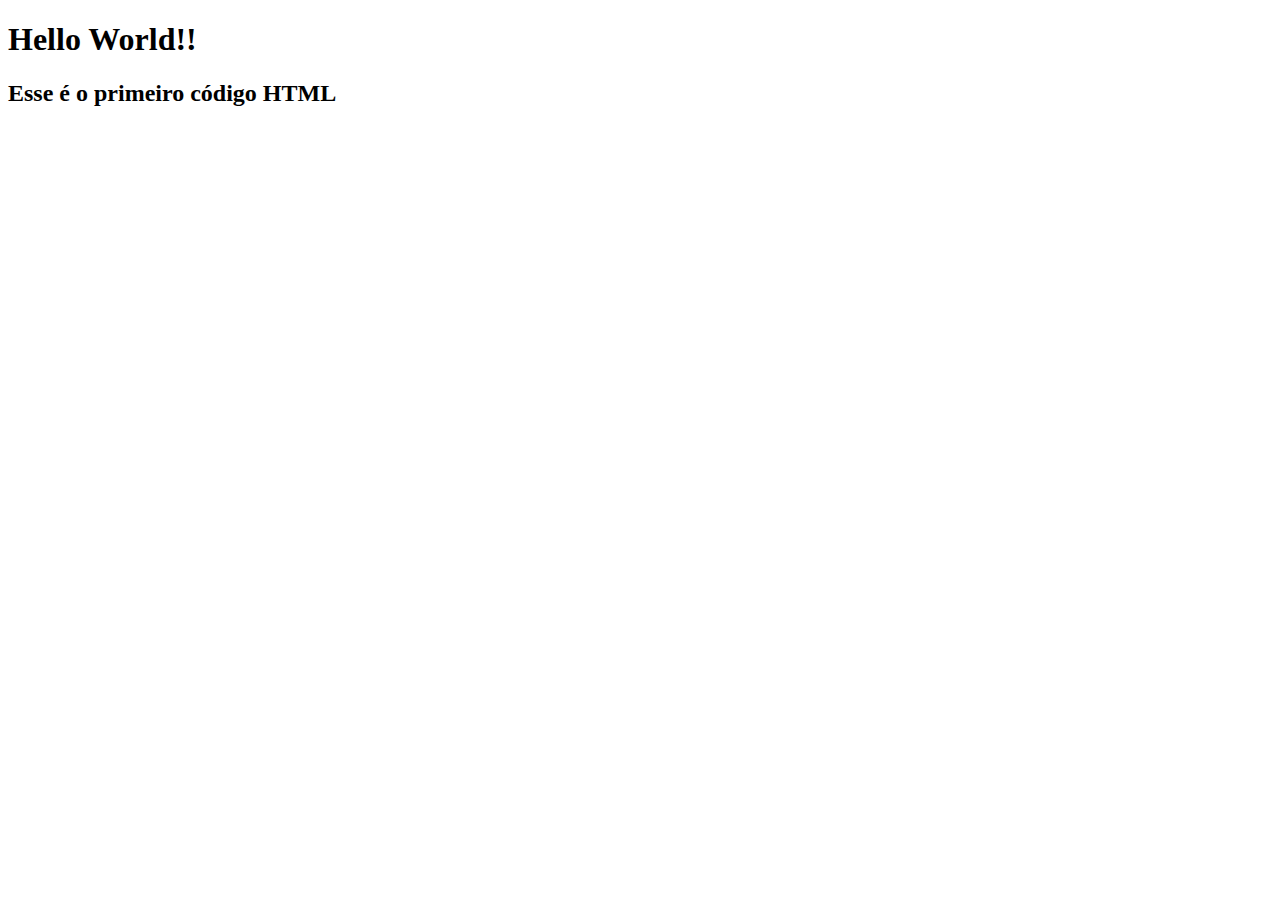
<file: ex001 -  hello world/index.html>
<!DOCTYPE html>
<html lang="pt-br">
<head>
    <meta charset="UTF-8">
    <meta name="viewport" content="width=device-width, initial-scale=1.0">
    <title>Parágrafos</title>
</head>
<body>
    <h1> Hello World!! </h1>
    <h2> Esse é o primeiro código HTML </h2>
</body>
</html>
</file>
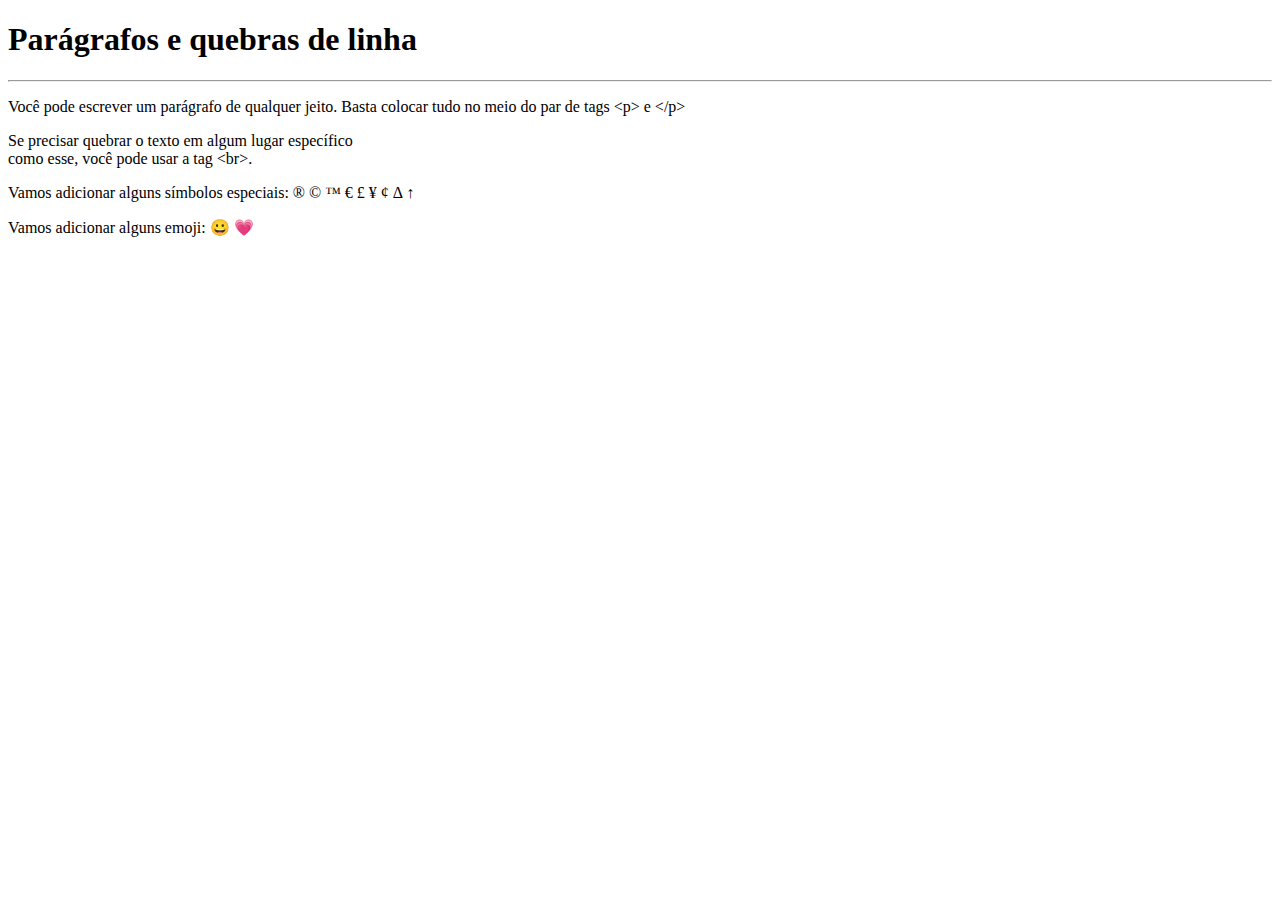
<file: ex002 -  paragrafo/index.html>
<!DOCTYPE html>
<html lang="pt-br">
<head>
    <meta charset="UTF-8">
    <meta name="viewport" content="width=device-width, initial-scale=1.0">
    <title>Parágrafos</title>
</head>
<body>
    <h1>Parágrafos e quebras de linha</h1>
    <hr>
    <p>Você pode escrever
        um parágrafo de 
        qualquer jeito.
        Basta colocar tudo
        no meio do par de tags
        &lt;p&gt; e &lt;/p&gt; <!-- LESS THAN / GREATER THAN -->
    </p>
    <p>Se precisar quebrar
        o texto em algum lugar
        específico <br>como esse,
        você pode usar a tag &lt;br&gt;.
    </p>
    <p>Vamos adicionar alguns símbolos especiais:
        &reg;
        &copy;
        &trade;
        &euro;
        &pound;
        &yen;
        &cent;
        &Delta;
        &uarr;
    </p>
    <p>Vamos adicionar alguns emoji: &#128512; &#128151; </p>
</body>
</html>
</file>
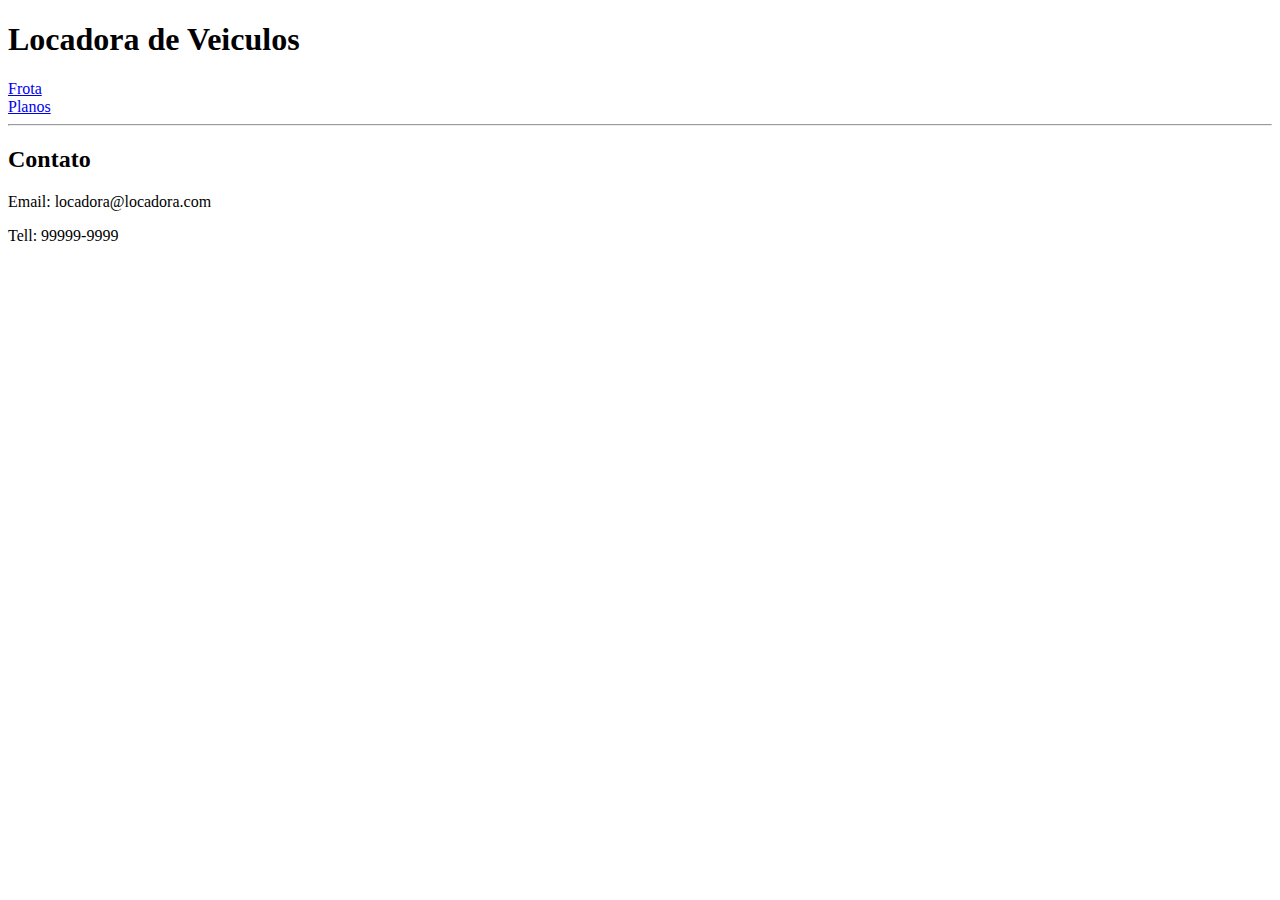
<file: ex004 - favicon/index.html>
<!DOCTYPE html>
<html lang="pt-br">
<head>
    <meta charset="UTF-8">
    <meta name="viewport" content="width=device-width, initial-scale=1.0">
    <link rel="shortcut icon" href="car.ico" type="image/x-icon">
    <title>Locadora de Veiculos</title>
</head>
<body>
    <h1>Locadora de Veiculos</h1>
	<li><a href="frota.php">Frota</a></li>
	<li><a href="planos.php">Planos</a></li>
	<hr>
	<h2>Contato</h2>
	<p>Email: locadora@locadora.com</p>
	<p>Tell: 99999-9999</p>
	<p><iconify-icon icon="tabler:mickey-filled"></iconify-icon></p>
</body>
</html>
</file>
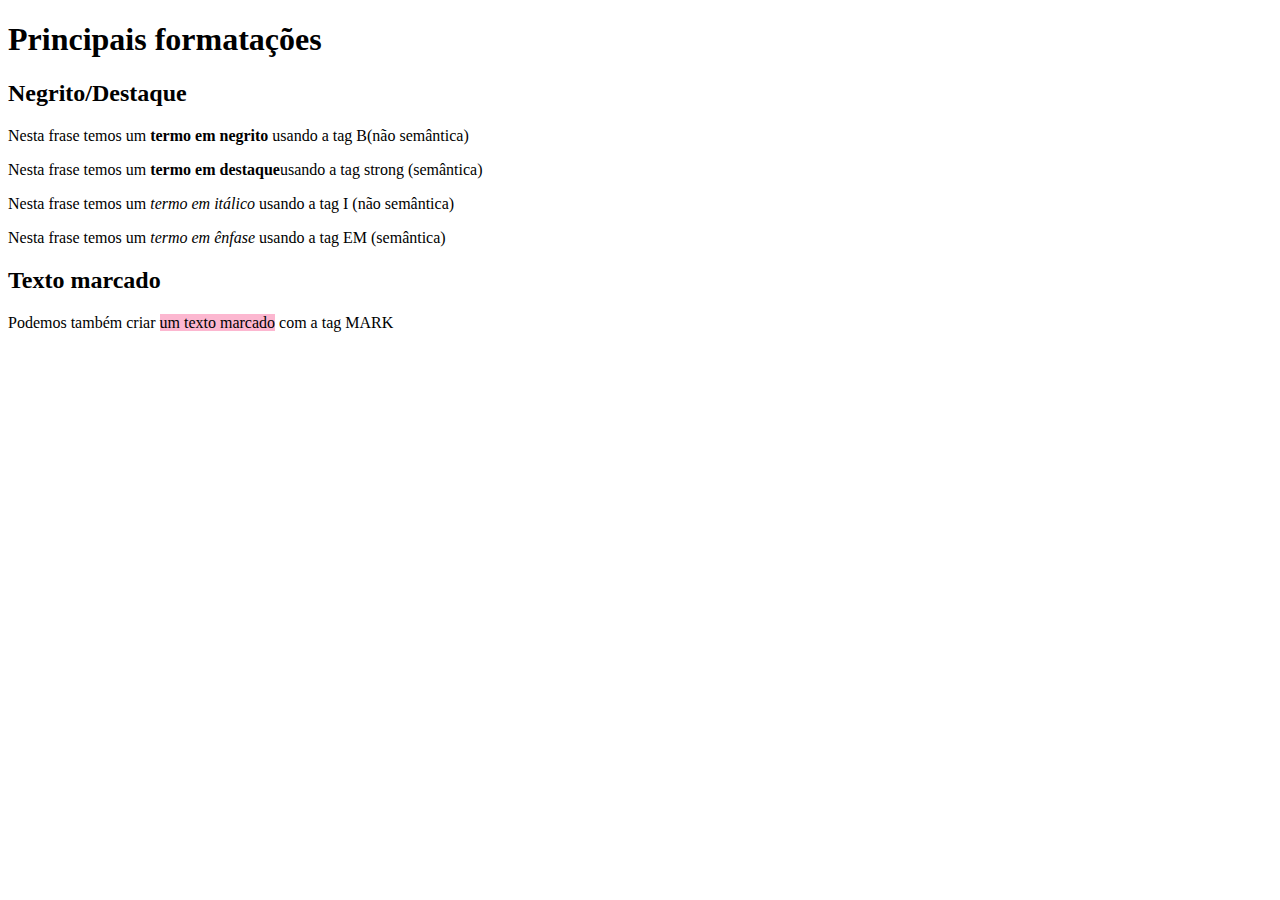
<file: ex005 - formatacao/index.html>
<!DOCTYPE html>
<html lang="pt-br">
<head>
    <meta charset="UTF-8">
    <meta name="viewport" content="width=device-width, initial-scale=1.0">
    <link rel="shortcut icon" href="car.ico" type="image/x-icon">
    <title>Formatação de Textos</title>
</head>
<body>
    <h1>Principais formatações</h1>
	<h2>Negrito/Destaque</h2>
    <p>Nesta frase temos um <b>termo em negrito</b> usando a tag B(não semântica) </p>
    <p>Nesta frase temos um <strong>termo em destaque</strong>usando a tag strong (semântica) </p>
    <p>Nesta frase temos um <i>termo em itálico</i> usando a tag I (não semântica) </p>
    <p>Nesta frase temos um <em>termo em ênfase </em> usando a tag EM (semântica) </p>
    <h2>Texto marcado</h2>    
    <p> Podemos também criar <mark style="background-color: #FCB7D0;">um texto marcado</mark> com a tag MARK</p>
    
</body>
</html>
</file>
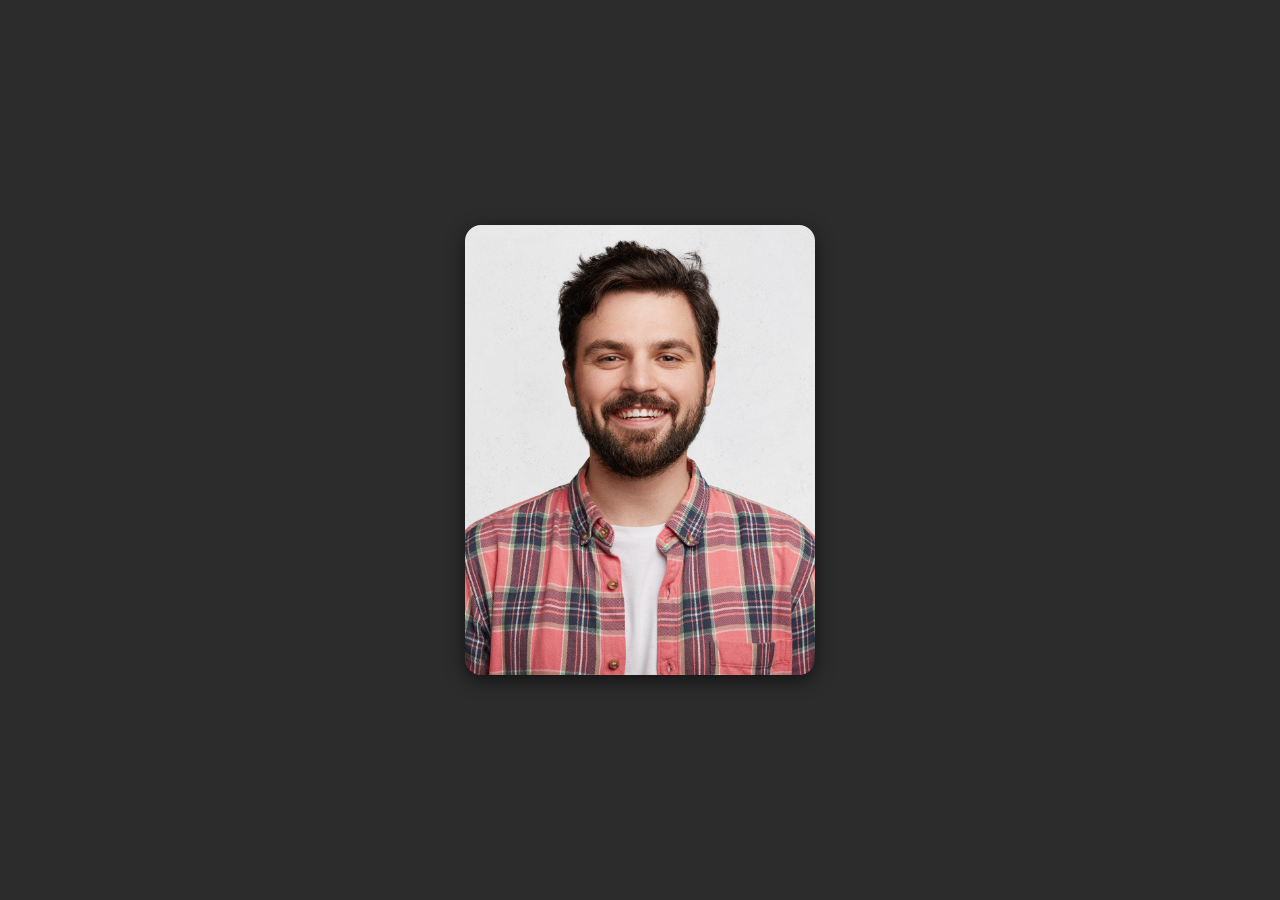
<file: ex008 - card/card_profile.html>
<!DOCTYPE html>
<html>
    <head>
        <title>Cards</title>
        <link rel="stylesheet" href="css/style2.css">
    </head>
    <body> 
        <div class="container">       
            <div class="profile-wrapper">
                <div class="profile">
                    <div class="profile-image">
                        <img
                            src="img/profile.jpg"
                            alt="Profile"
                        >
                    </div>
                    <ul class="social-icons">
                        <li>
                            <a href="#instagram" title="Instagram">
                                <svg xmlns="http://www.w3.org/2000/svg" width="24" height="24"
                                     viewBox="0 0 24 24" fill="none" stroke="currentColor" stroke-width="2" 
                                     stroke-linecap="round" stroke-linejoin="round"
                                >
                                    <rect x="2" y="2" width="20" height="20" rx="5" ry="5"></rect>
                                    <path d="M16 11.37A4 4 0 1 1 12.63 8 4 4 0 0 1 16 11.37z"></path>
                                    <line x1="17.5" y1="6.5" x2="17.51" y2="6.5"></line>
                                </svg>
                            </a>
                        </li>
                        <li>
                            <a href="#twitter" title="Twitter">
                                <svg xmlns="http://www.w3.org/2000/svg" width="24" height="24" 
                                     viewBox="0 0 24 24" fill="none" stroke="currentColor" stroke-width="2" 
                                     stroke-linecap="round" stroke-linejoin="round" class="feather feather-twitter"
                                >
                                    <path d="M23 3a10.9 10.9 0 0 1-3.14 1.53 4.48 4.48 0 0 0-7.86 3v1A10.66 
                                            10.66 0 0 1 3 4s-4 9 5 13a11.64 11.64 0 0 1-7 2c9 5 20 0 20-11.5a4.5
                                            4.5 0 0 0-.08-.83A7.72 7.72 0 0 0 23 3z"
                                    >
                                    </path>
                                </svg>
                            </a>
                        </li>
                        <li>
                            <a href="#threads" title="Threads">
                                <svg xmlns="http://www.w3.org/2000/svg" width="24" height="24"
                                     viewBox="0 0 24 24" stroke-width="2" stroke="currentColor" 
                                     fill="none" stroke-linecap="round" stroke-linejoin="round"
                                >
                                    <path stroke="none" d="M0 0h24v24H0z" fill="none"></path>
                                    <path d="M19 7.5c-1.333 -3 -3.667 -4.5 -7 -4.5c-5 0 -8 2.5 -8 9s3.5 9 8 9s7 -3 7
                                            -5s-1 -5 -7 -5c-2.5 0 -3 1.25 -3 2.5c0 1.5 1 2.5 2.5 2.5c2.5 0 3.5 -1.5 
                                            3.5 -5s-2 -4 -3 -4s-1.833 .333 -2.5 1"
                                    >
                                    </path>
                                 </svg>
                            </a>
                        </li>
                        <li>
                            <a href="#linkedin" title="Linkedin">
                                <svg xmlns="http://www.w3.org/2000/svg" width="24" height="24" 
                                     viewBox="0 0 24 24" stroke-width="2" stroke="currentColor"
                                     fill="none" stroke-linecap="round" stroke-linejoin="round"
                                >
                                    <path stroke="none" d="M0 0h24v24H0z" fill="none"></path>
                                    <path d="M4 4m0 2a2 2 0 0 1 2 -2h12a2 2 0 0 1 2 2v12a2 2 0 0 1 -2 2h-12a2 
                                             2 0 0 1 -2 -2z">
                                    </path>
                                    <path d="M8 11l0 5"></path>
                                    <path d="M8 8l0 .01"></path>
                                    <path d="M12 16l0 -5"></path>
                                    <path d="M16 16v-3a2 2 0 0 0 -4 0"></path>
                                 </svg>
                            </a>
                        </li>
                    </ul>
                    <div class="profile-name">
                        <h2>Jason Alexander</h2>
                        <div class="profile-bio">
                            I'm JavaScript full-stack engineer, 
                            love working with <em>React</em> and <em>Node.js</em>.
                        </div>
                    </div>
                </div>
            </div>
        </div>
    </body>
</html>
</file>
<file: ex008 - card/css/style2.css>
@import url('https://fonts.googleapis.com/css2?family=Red+Hat+Display:wght@500&display=swap');

:root {
    --background: #2C2C2C;
}

* {
    margin: 0;
    padding: 0;
    box-sizing: border-box;  
}

body {
    background-color: var(--background);
    display: grid;
    height: 100vh;
    margin: 0px;
    font-size: 16px;
    font-family: 'Red Hat Display', sans-serif;
}

.container {
    margin: auto;
} 
  
.profile-wrapper {
    width: 350px;
    height: 450px;
    position: relative;
}

.profile {
    display: flex;
    flex-direction: column;
    align-items: center;
    position: relative;
    overflow: hidden;
    width: 350px;
    height: 450px;
    border-radius: 16px;
    overflow: hidden;
    box-shadow: 0 5px 18px rgba(0, 0, 0, 0.6);
    cursor: pointer;
    transition: 0.5s;
}
 
.profile .profile-image {
    position: absolute;
    top: 0px;
    left: 0px;
    width: 100%;
    height: 100%;
    z-index: 2;
    background-color: var(--background);
    transition: .5s;
}

.profile-image img {
    height: 100%;
    width: 100%;
    object-fit: cover;
}

.profile:hover img {
    opacity: 0.4;
    transition: .5s;
}

.profile:hover .profile-image {
    transform: translateY(-104px);
    transition: all .9s;
}

.profile:hover .profile-bio {
    opacity: 0.9; 
}

.social-icons {
    position: absolute;
    display: flex;
    gap: 12px;
    z-index: 3;
    bottom: 164px;
}
  
.social-icons li {
    list-style: none;
}

.social-icons li a {
    position: relative;
    display: block;
    display: grid;
    place-items: center;
    background: #fff;
    font-size: 23px;
    font-weight: bold;
    width: 40px;
    height: 40px;
    border: 1px solid #CDCDCD;
    border-radius: 4px;
    transition: .2s;
    transform: translateY(32px);
    opacity: 0;
}

.social-icons li a:hover {
    background: var(--background);
    transition: .2s;
}

.social-icons li a svg {
    color: var(--background);
    transition: .2s;
}

.social-icons li a:hover svg {
    color: white;
    transition: 0.8s;
    transform: rotateY(360deg);
}

.profile:hover .social-icons li a {
    opacity: 1; 
}

.profile:hover li:nth-child(1) a {
    transition-delay: 0.1s;
}

.profile:hover li:nth-child(2) a {
    transition-delay: 0.2s;
}

.profile:hover li:nth-child(3) a {
    transition-delay: 0.3s;
}

.profile:hover li:nth-child(4) a {
    transition-delay: 0.4s;
}

.profile-name {
    position: absolute;
    bottom: 0;
    left: 0;
    z-index: 4;
    background: var(--background);
    width: 100%;
    height: 104px;
    padding: 16px;
    z-index: 1;
    color: #333;
    text-align: left;
}

.profile:hover .profile-name {
    background-color: #fff;
}


.profile-name h2 {
    margin-bottom: 8px;
}
</file>
